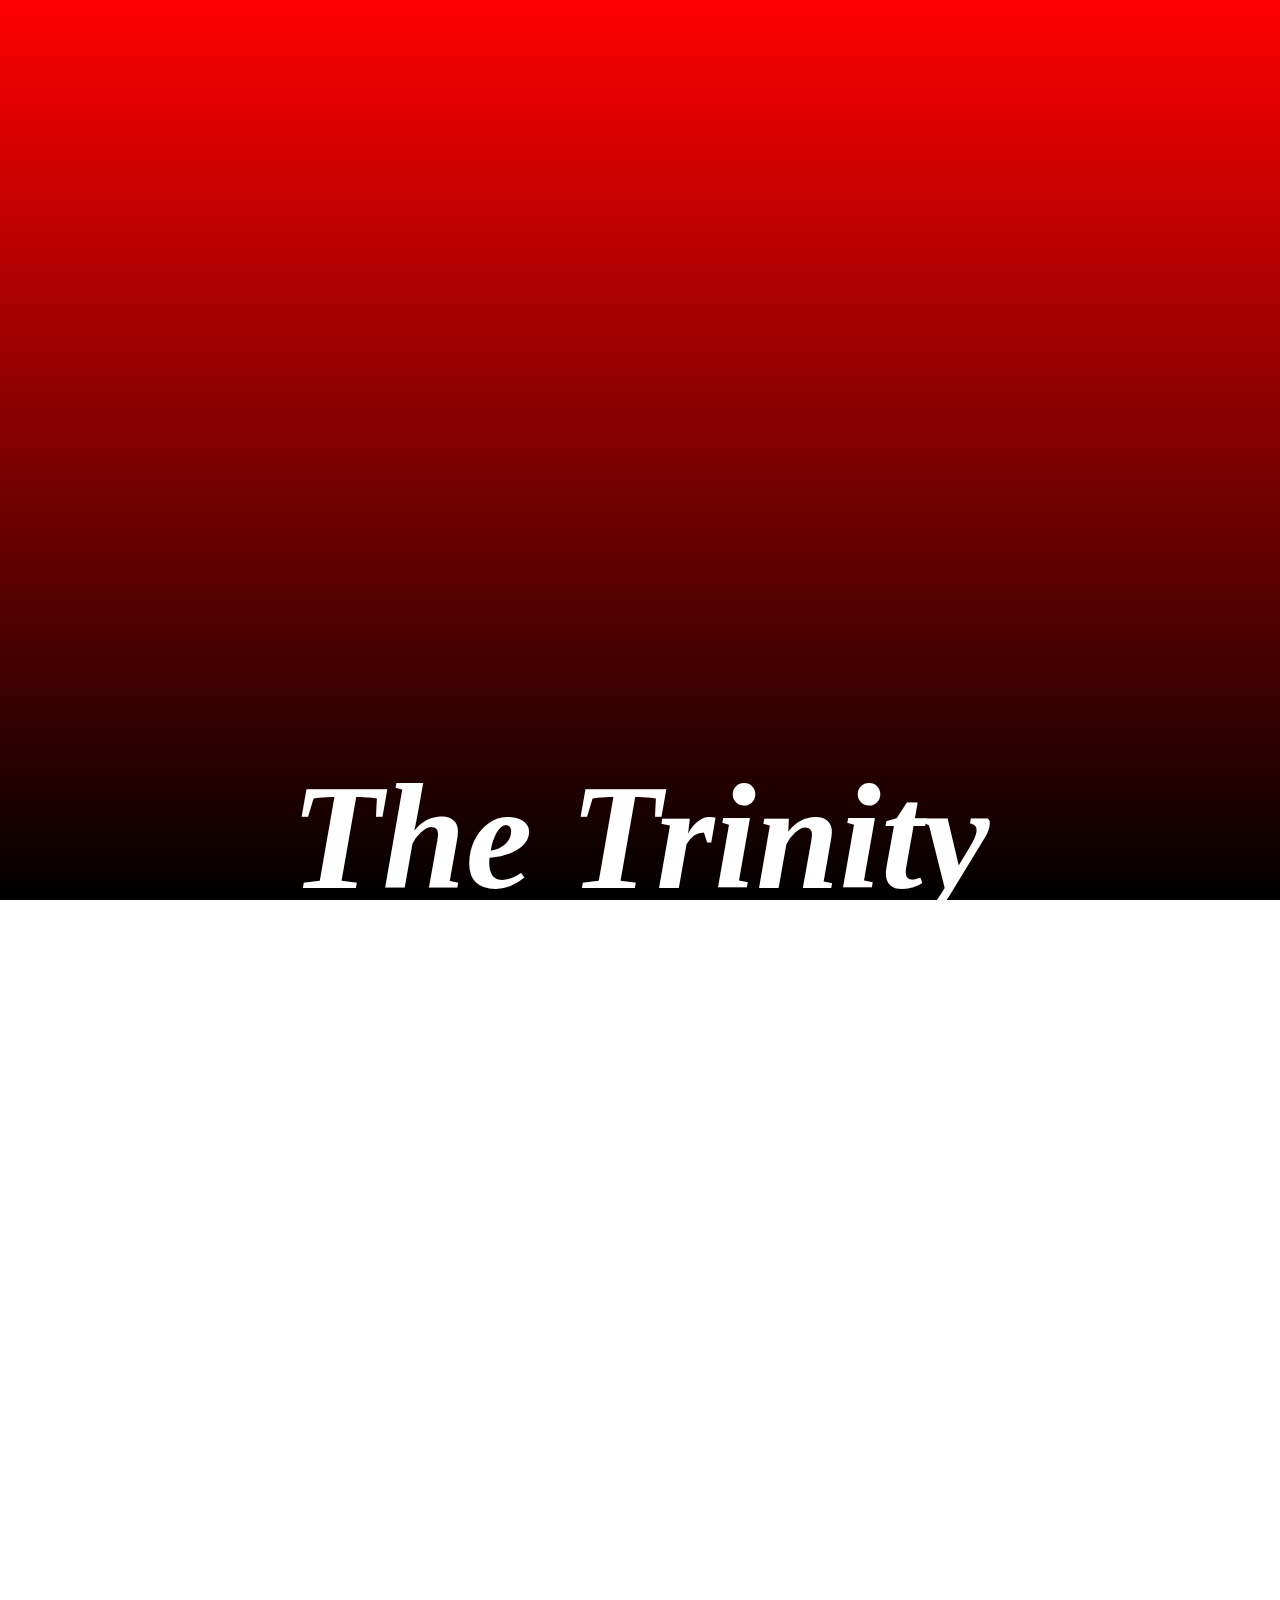
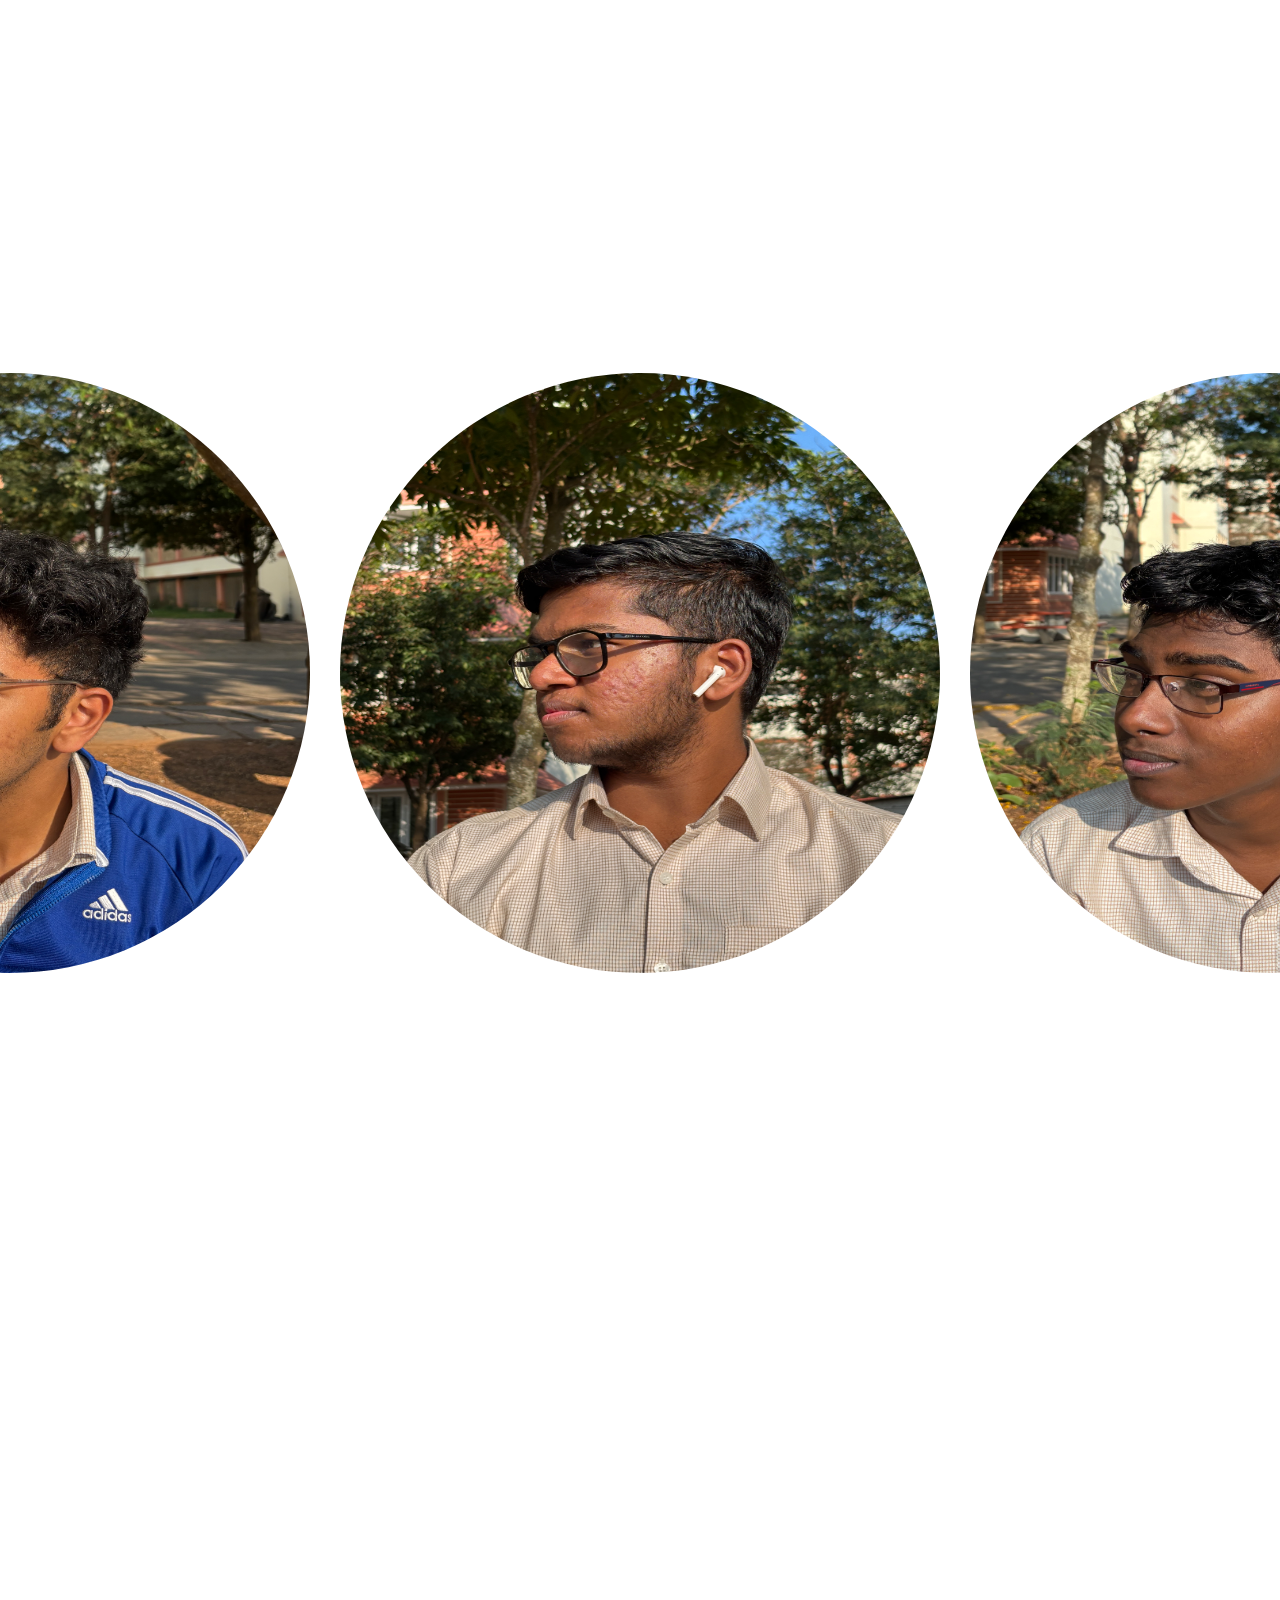
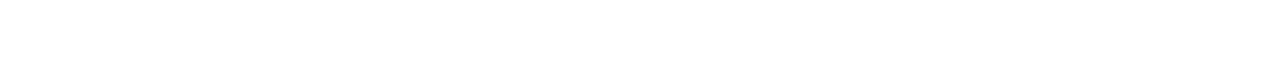
<file: index.html>
<!DOCTYPE html>
<html lang="en">
<head>
    <meta charset="UTF-8">
    <meta name="viewport" content="width=device-width, initial-scale=1.0">
    <title>Resume Bolthe</title>
    <link rel="stylesheet" href="styles.css">
</head>
<body>
    <h1 class="n2"><a href="#n1"><i><b>The Trinity</b></i></a></h1>
    <div id="n1" class="image-container">
        <div class="image-item">
            <img src="IMG_1384.JPG" alt="Example Image" usemap="#vishnu-map" width="800">

    <map name="vishnu-map">
        <area shape="rect" coords="250,150,500,400" href="vishnu.html" target="_blank" alt="Vishnu">
            <div class="dropdown">
                <p>Name: Vishnu Girish</p>
                <p>Roll No: CB.SC.U4CSE24257</p>
            </div>
        </div>
        <div class="image-item">
    <img src="IMG_1444.JPG" alt="Bhargi" usemap="#bhargav-map" width="800">
    <map name="bhargav-map">
        <area shape="rect" coords="250,150,500,400" href="bhargav.html" target="_blank" alt="Bhargava">
            <div class="dropdown">
                <p>Name: Bhargava Sri Sai</p>
                <p>Roll No: CB.SC.U4CSE24268</p>
            </div>
        </div>
        <div class="image-item">
            <img src="IMG_1432.JPG" alt="Sanjay" usemap="#sanjay-map" width="800">
    <map name="sanjay-map">
        <area shape="rect" coords="100,200,350,450" href="sanjay.html" target="_blank" alt="Sanjay">
            <div class="dropdown">
                <p>Name: P Sanjay</p>
                <p>Roll No: CB.SC.U4CSE24240</p>
            </div>
        </div>
    </div>
</body>
</html>
</file>
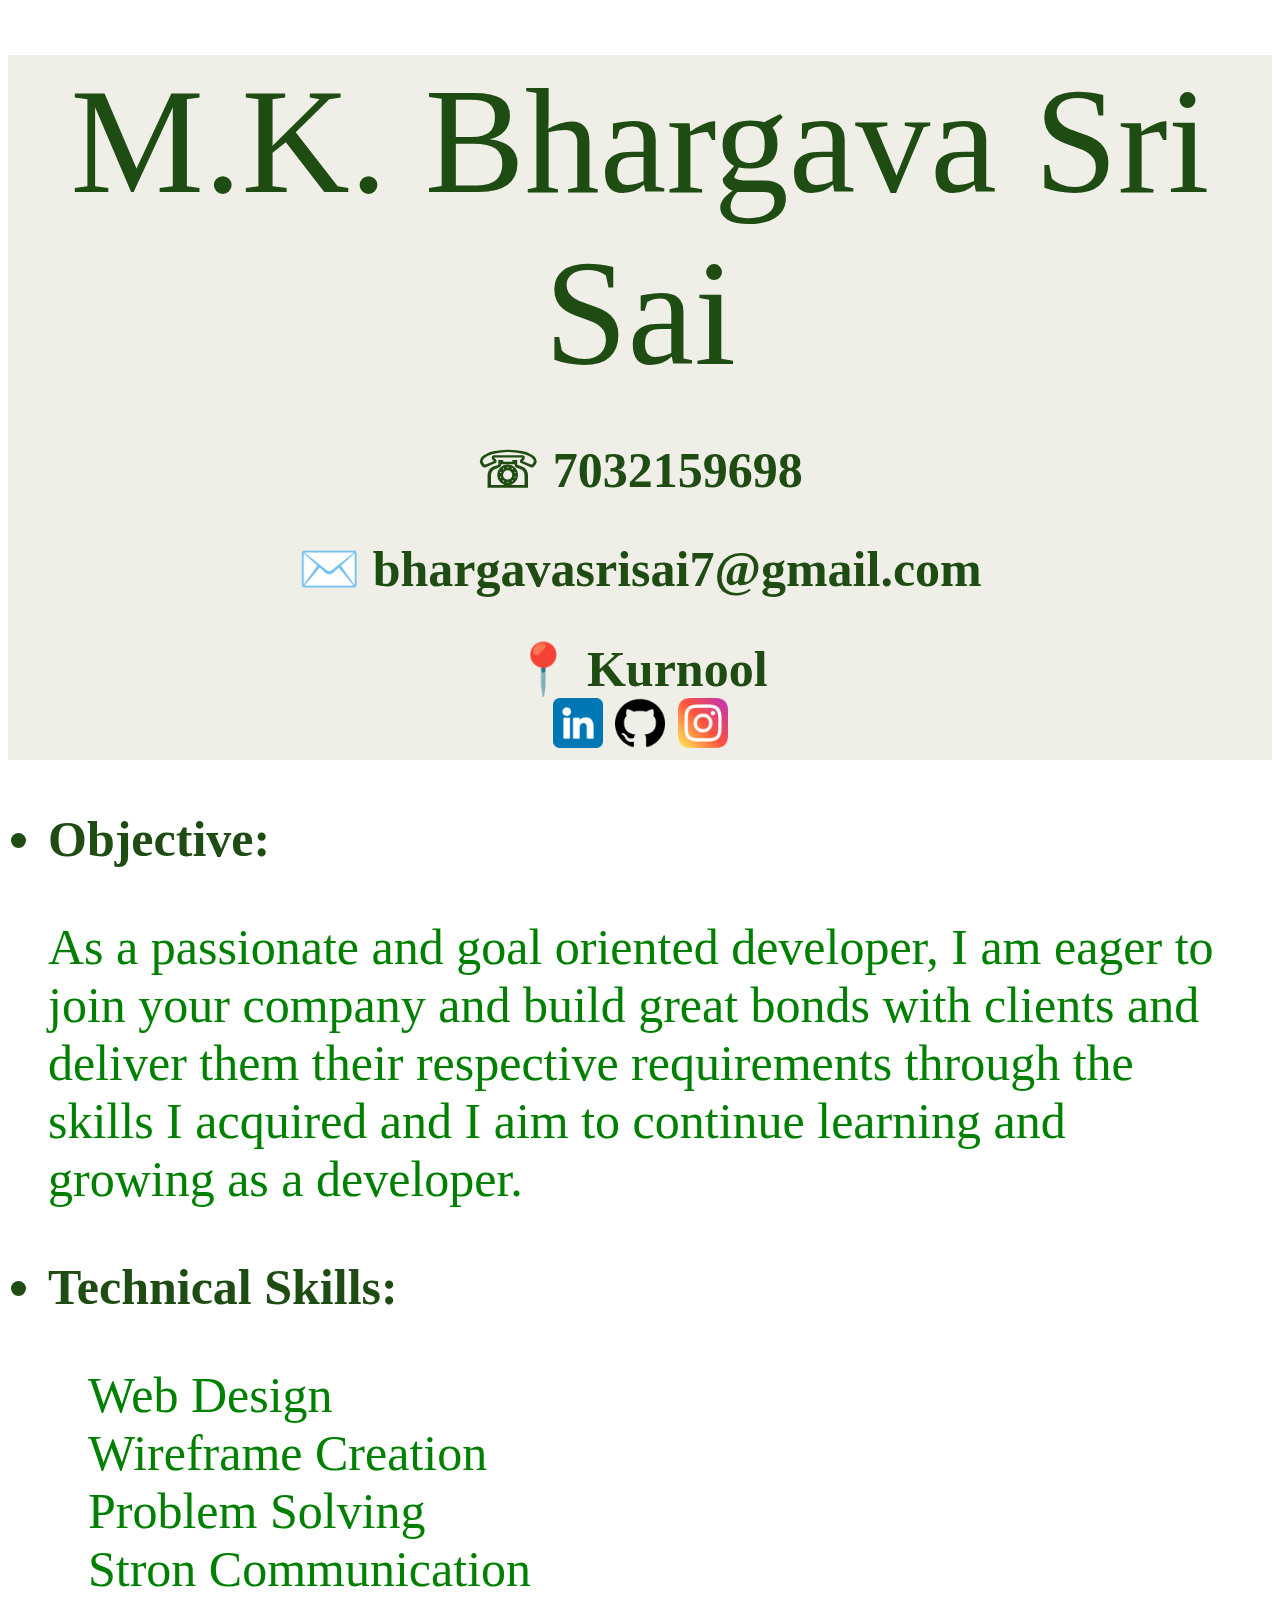
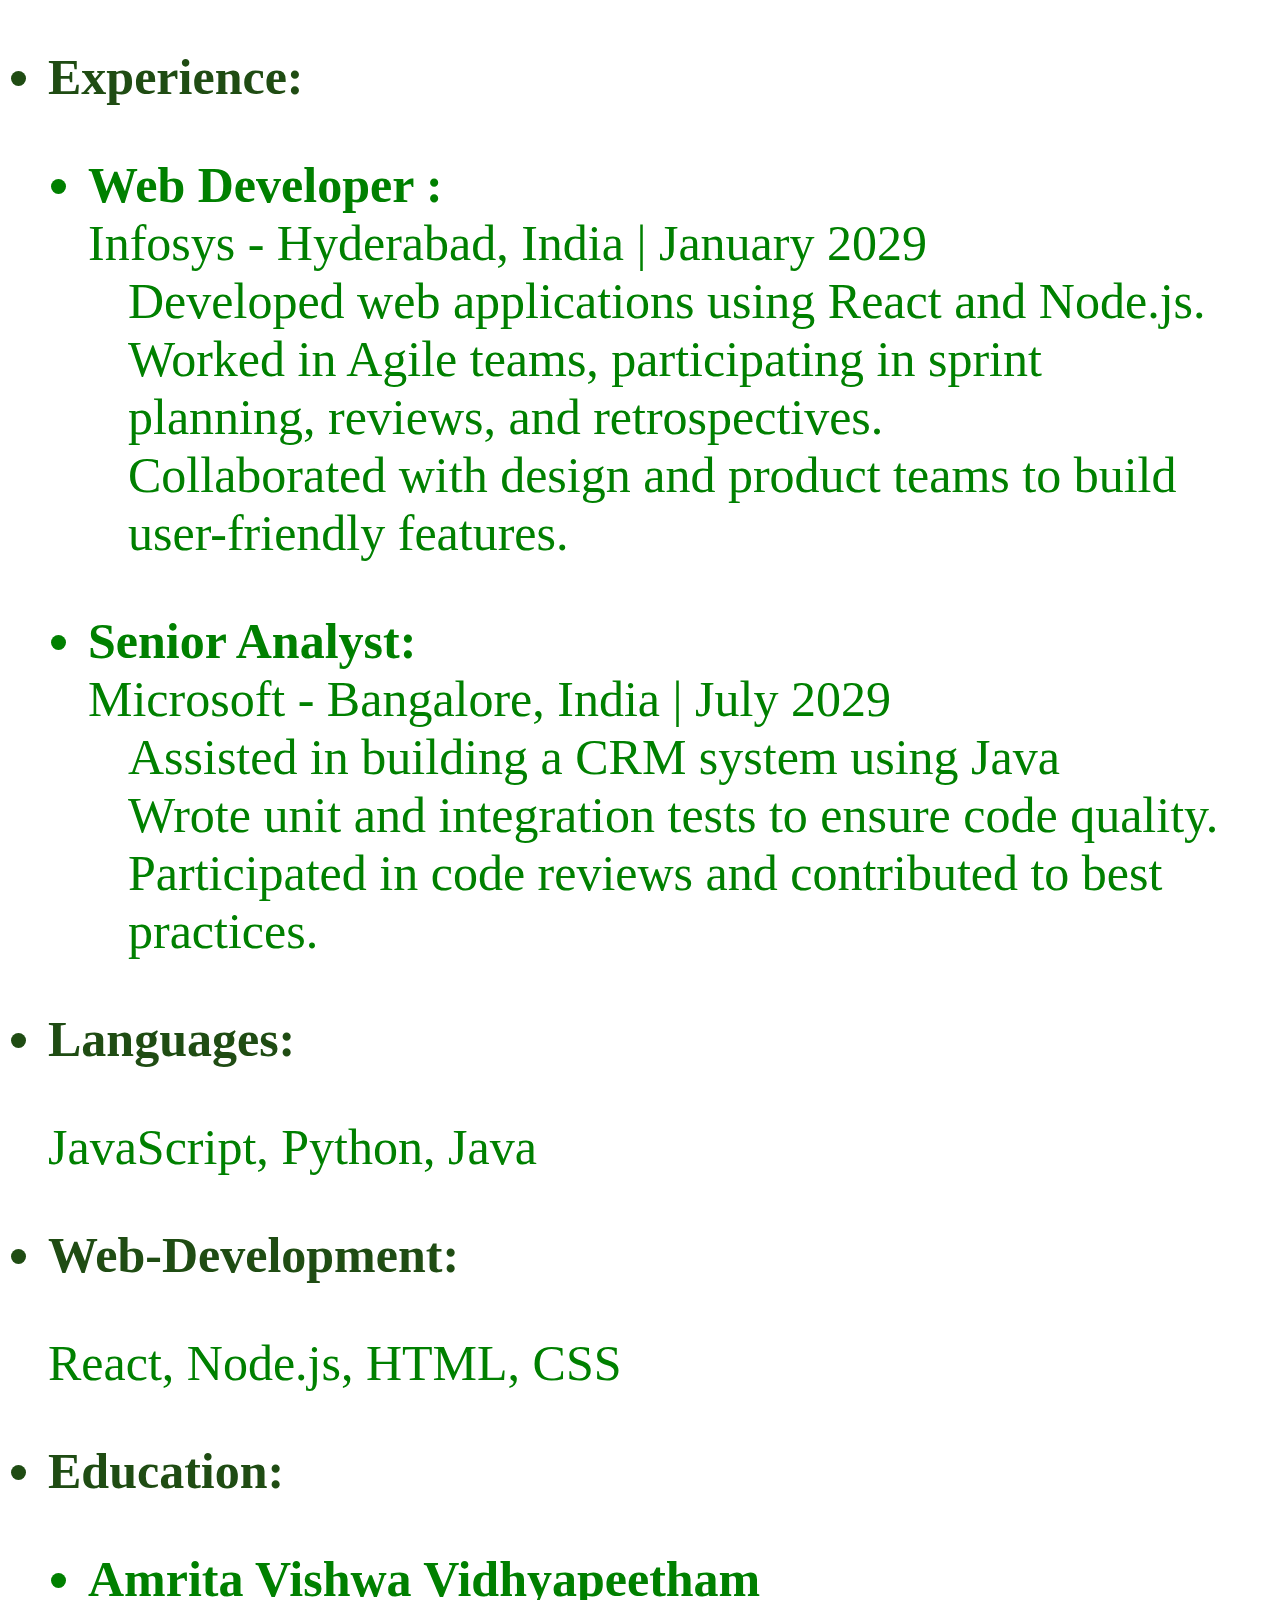
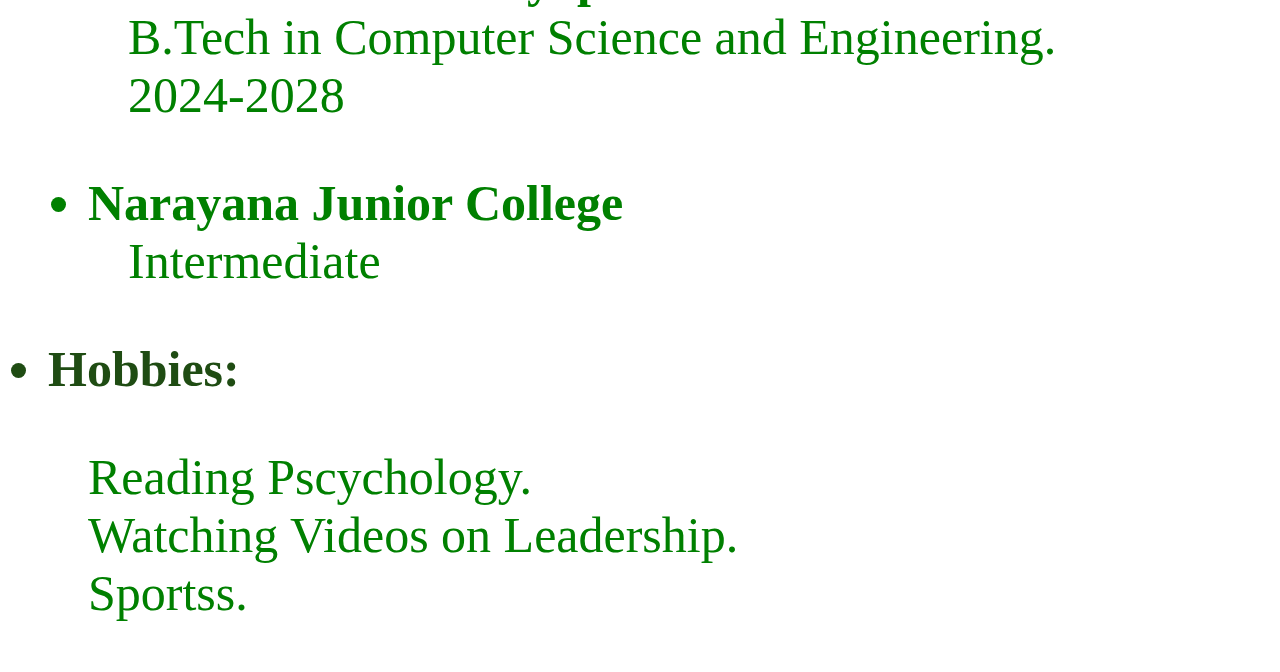
<file: bhargav.html>
<!DOCTYPE html>
<html lang="en">
<head>
    <meta charset="UTF-8">
    <meta name="viewport" content="width=device-width, initial-scale=1.0">
    <title>Bhargava's Resume</title>
    <link rel="stylesheet" href="style.css">
</head>
<body>
    <header id="t1"><marquee></marquee></header>
    <div ><a href="index.html">M.K. Bhargava Sri Sai</a>
    
    <h2 ><a href="tel+917032159698">☏ 7032159698</a></h2> 
    <h2 ><a href="mailto:bhargavasrisai7@gmail.com">✉️ bhargavasrisai7@gmail.com</a></h2>
    <h2><a href="https://maps.app.goo.gl/WpH8Ev95UVJ2e9Wk6" target="_blank">📍 Kurnool</a>
    <br>
    <a  class="t2" href="https://www.linkedin.com/in/bhargava-sri-sai-m-k-79b574341/" target="_blank"><img src="linkedin.png" width="50px" height="50px">
    <a class="t2" href="https://github.com/Bhargi777" target="_blank"><img src="github.png" width="50px" height="50px"></a>
    </a>
<a class="t2" href="https://www.instagram.com/mkbhargavasrisai/profilecard/?igsh=cmtjNGFpZXBsNzM2" target="_blank"><img src="instagram.png" width="50px" height="50px"></a></h2> 
    </div>
    <h2><b><ul><li>Objective:</li></ul></b></h2>
    <blockquote id="o1">As a passionate and goal oriented developer, I am eager to join your company and build great bonds with clients and deliver them their respective requirements through the skills I acquired and I aim to continue learning and growing as a developer. </blockquote>
    <h2><b><ul><li>Technical Skills:</li></ul></b></h2><blockquote
>    <ul type="none" id="o1"><li>Web Design</li>
        <li>Wireframe Creation</li>
        <li>Problem Solving</li>
        <li>Stron Communication</li></ul></blockquote>
    <h2><b><ul><li>Experience:</li></ul></b></h2><blockquote>
    <ul type="disc" id="o1"><li><strong>Web Developer :</strong><br>
            Infosys - Hyderabad, India | January 2029
            <ul type="none">
                <li>Developed web applications using React and Node.js.</li>
                <li>Worked in Agile teams, participating in sprint planning, reviews, and retrospectives.</li>
                <li>Collaborated with design and product teams to build user-friendly features.</li>
            </ul></li></ul></blockquote>
            <blockquote><ul type="disc" id="o1"><li><strong>Senior Analyst:</strong><br>
                Microsoft - Bangalore, India | July 2029
                <ul type="none">
                    <li>Assisted in building a CRM system using Java</li>
                    <li>Wrote unit and integration tests to ensure code quality.</li>
                    <li>Participated in code reviews and contributed to best practices.</li>
                </ul></li></ul></blockquote>
                <h2><b><ul><li>Languages:</li></ul></b></h2>
    <blockquote> JavaScript, Python, Java</blockquote>
    <h2><b><ul><li>Web-Development:</li></ul></b></h2>
    <blockquote>React, Node.js, HTML, CSS</blockquote>
                <h2><b><ul><li>Education:</li></ul></b></h2><blockquote>
                    <ul type="disc" id="o2"><li><strong>Amrita Vishwa Vidhyapeetham</strong><br>
                            <ul type="none">
                                <li>B.Tech in Computer Science and Engineering.</li>
                                <li>2024-2028</li>
                            </ul></li></ul></blockquote>
                            <blockquote><ul type="disc" id="o2"><li><strong>Narayana Junior College</strong><br>
                                <ul type="none">
                                    <li>Intermediate</li>
                                </ul></li></ul></blockquote>
                                <h2><b><ul><li>Hobbies:</li></ul></b></h2>
                                <blockquote>
                                    <ul type="none">
                                        <li>Reading Pscychology.</li>
                                        <li>Watching Videos on Leadership.</li>
                                        <li>Sportss.</li>
                                    </ul></li></ul></blockquote>

</body>
</html>
</file>
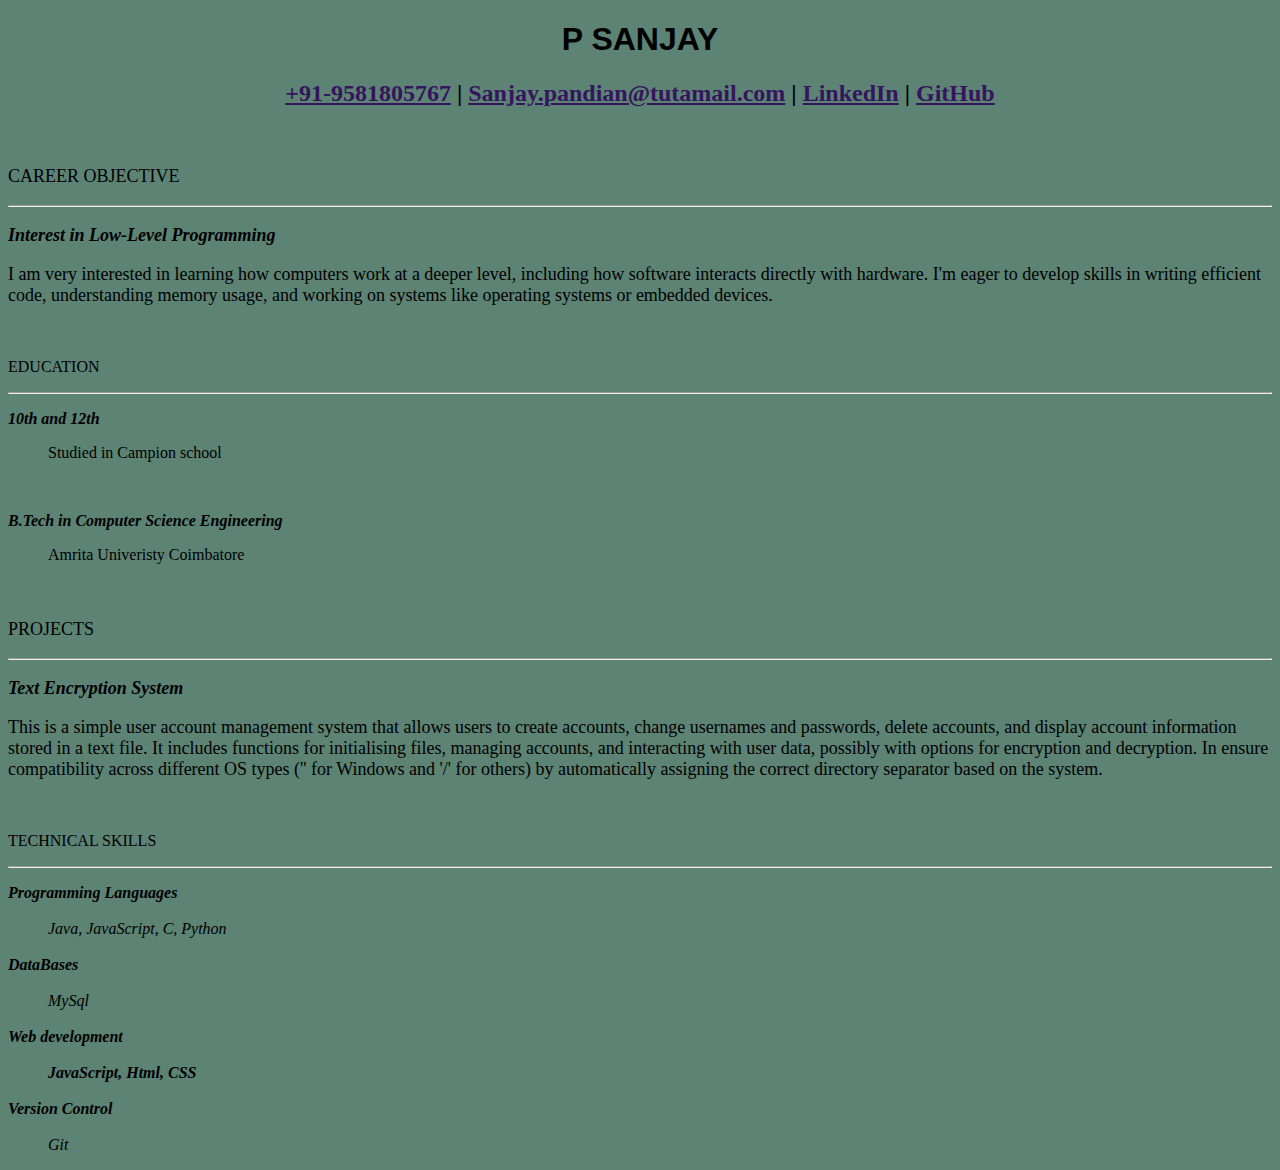
<file: sanjay.html>
<!DOCTYPE html>
<html lang = "en-IN">
    <head>
        <meta charset="UTF-8">
        <meta name="viewport" content="width=device-width, initial-scale=1.0">
        <title>
            Resume
        </title>
    </head>
    <body bgcolor = "5C8374">
        <font  style = "color: black">
        <div style = "text-align: center;">
            <a href="index.html" style="text-decoration: none; color: black;"><h1 style = "font-family: Arial, Helvetica, sans-serif;">
                P SANJAY         
            </h1></a>
            <h2>
             <a href = "Tel: 9581805767" style = "color : #35155D;">+91-9581805767</a> | <a href = "mailto: Sanjay.pandian@tutamail.com" target = "_blank" style = "color: #35155D;">Sanjay.pandian@tutamail.com</a> | <a href = "https://www.linkedin.com/in/sanjay-pandian-137ba9304/" target = "_blank" style = "color : #35155D">LinkedIn</a> | <a href = "https://www.github.com/JestiferHarold" style = "color : #35155D;" target = "_blank">GitHub</a>
            </h2>
        </div>
        <div style = "font-size: large;">
            <br> 
            <p>CAREER OBJECTIVE</p>
            <hr>
            <p><i><b>Interest in Low-Level Programming</b></i></p>
            <p>
                I am very interested in learning how computers work at a deeper level, including how software interacts directly with hardware. I'm eager to develop skills in writing efficient code, understanding memory usage, and working on systems like operating systems or embedded devices.
            </p>
        </div>
        <div>
            <br>
            <p>EDUCATION</p>
            <hr>
            <p><b><i>10th and 12th</i></b></p>
            <blockquote>
                Studied in Campion school
            </blockquote>
            <br>
            <p><b><i>B.Tech in Computer Science Engineering</i></b></p>
            <blockquote>
                Amrita Univeristy Coimbatore
            </blockquote>
        </div>
        <div style = "font-size: large;">
            <br>
            <p>PROJECTS</p>
            <hr>
            <p><i><b>Text Encryption System</b></i></p>
            <p>This is a simple user account management system that allows users to create accounts, change usernames and passwords, delete accounts, and display account information stored in a text file. It includes functions for initialising files, managing accounts, and interacting with user data, possibly with options for encryption and decryption. In ensure compatibility across different OS types ('' for Windows and '/' for others) by automatically assigning the correct directory separator based on the system.
            </p>
        </div>
        <div>
            <br>
            <p>TECHNICAL SKILLS</p>
            <hr>
            <dl >
                <dt>
                    <b><i>Programming Languages</i></b>
                </dt>
                <br>
                <dd>
                    <i>Java, JavaScript, C, Python</i>
                </dd>
                <br>
                <dt>
                    <b><i>DataBases</i></b>
                </dt>
                <br>
                <dd>
                    <i>MySql</i>
                </dd>
                <br>
                <dt>
                    <b><i>Web development</i></b>
                </dt>
                <br>
                <dd>
                    <b><i>JavaScript, Html, CSS</i></b>
                </dd>
                <br>
                <dd>
                    <dt>
                        <b><i>Version Control</i></b>
                    </dt>
                    <br>
                    <dd>
                        <i>Git</i>
                    </dd>
                </dd>
            </dl>
        </div>
        </font>
    </body>
</html>
</file>
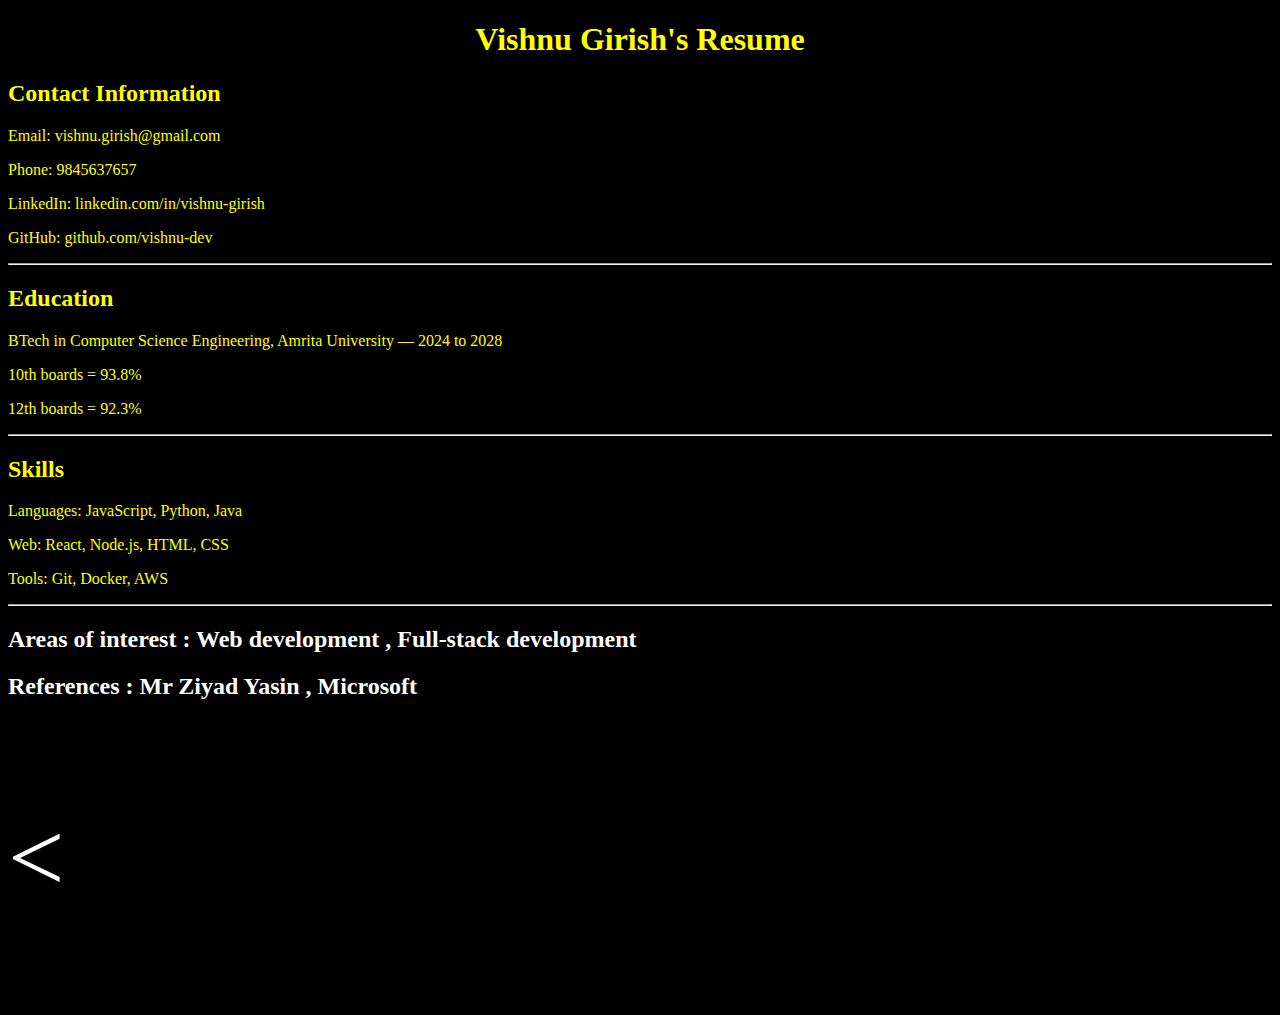
<file: vishnu.html>
<!DOCTYPE html>
<head>
    <title>Vishnu's Resume</title>   <style>
        body {
            background-color: black;
            color: yellow;
        }
    </style>

</head>
<body>
    <a href="index.html" style="text-decoration: none;"><h1><center><font color="yellow">Vishnu Girish's Resume</font></center></h1></a>
    
    
    <h2><font color="yellow">Contact Information</font></h2>
    <p><font color="yellow">Email: vishnu.girish@gmail.com</font></p>
    <p><font color="yellow">Phone: 9845637657</font></p>
    <p><font color="yellow">LinkedIn: linkedin.com/in/vishnu-girish</font></p>
    <p><font color="yellow">GitHub: github.com/vishnu-dev</font></p>

    <hr>

    <h2><font color="yellow">Education</font></h2>
    <p><font color="yellow">BTech in Computer Science Engineering, Amrita University — 2024 to 2028</font></p>
    <p><font color="yellow">10th boards = 93.8%</font></p>
    <p><font color="yellow">12th boards = 92.3%</font></p>

    <hr>

    <h2><font color="yellow">Skills</font></h2>
    <p><font color="yellow">Languages: JavaScript, Python, Java</font></p>
    <p><font color="yellow">Web: React, Node.js, HTML, CSS</font></p>
    <p><font color="yellow">Tools: Git, Docker, AWS</font></p>

    <hr>

    <h2><font color="white">Areas of interest : Web development , Full-stack development</font></h2>
    <h2><font color="white">References : Mr Ziyad Yasin , Microsoft</font></h2>
    <!-- <h2><font color="white"></font></h2> -->
    <!--h2><font color="white"></font></h2-->
    <a style="color: white; font-size: 100px;text-decoration: none;" href="index.html"><p><</p></a>


</body>
</html>
</file>
<file: styles.css>
body {
    height: 100%;
    margin: 0;
    display: flex;
    flex-direction: column;
    align-items: center;
    justify-content: center;
    background-image: linear-gradient(red, black);
    background-repeat:no-repeat ;
    background-attachment:fixed;
    background-size: contain;
    background-position: center;
  
  }
  h1 {
    text-align: center;
    color: white;
    font-size: 150px;
    padding-top: 650px;
    padding-bottom: 950px;
  }
  #ty2 {
    background-color: grey;
    color: black;
    font-size: 150px;
  
  }
  
  .image-container {
    display:flex;
    gap: 30px;
    align-items: center;
    padding-bottom: 700px;
    
  }
  .image-item {
    position: relative;
    
  }
  .image-item img {
    width:600px;
    height: 600px;
    border-radius: 80%;
    transition: transform 0.3s ease, box-shadow 0.3s ease;
  }
  .image-item img:hover {
    transform: translateY(-15px);
    box-shadow: 0 40px 40px rgb(255, 255, 255);
  }
  .dropdown {
    display: none;
    position: absolute;
    font-size: 50px;
    top: 100%;
    left: 0;
    width: 100%; 
    background-color: rgba(200, 192, 192, 0.13); 
    border: 1px solid rgba(0, 0, 0, 0.2);
    padding: 10px;
    box-shadow: 0 5px 15px rgba(0, 0, 0, 0.2);
    border-radius: 8px;
    text-align: center;
    color: rgb(255, 255, 255);
  }
  .image-item:hover .dropdown {
    display: contents;
  }
#n1 {
  text-decoration: none;
}
.n2 a {
  text-decoration: none;
  color: white;

}
.n2 a:hover {
  color: black;
  text-decoration: none;
}
html{
  scroll-behavior: smooth;
}
</file>
<file: style.css>
body {
    background-color: rgb(255, 255, 255);
}
div {
    font-size: 150px;
    color: rgb(31, 76, 19);
    text-align: center;
    background-color: rgb(239, 239, 231);
   

}
#t1 {
    font-size: 40px;
    color: rgb(239, 239, 231);
}
h2 {
    font-size: 50px;
    color: rgb(31, 76, 19);
}
a:link  {
    text-decoration: none;
    color: rgb(31, 76, 19);
}
a:visited  {
    text-decoration: none;
    color: rgb(31, 76, 19);
}
a:active  {
    text-decoration: none;
    color:darkgreen;
}
blockquote {
    font-size: 50px;
    color:green;
}
h3 {
    font-size: 50px;
    color: rgb(57, 91, 29);
}
#o1 {
    color:green;
    
}
</file>
